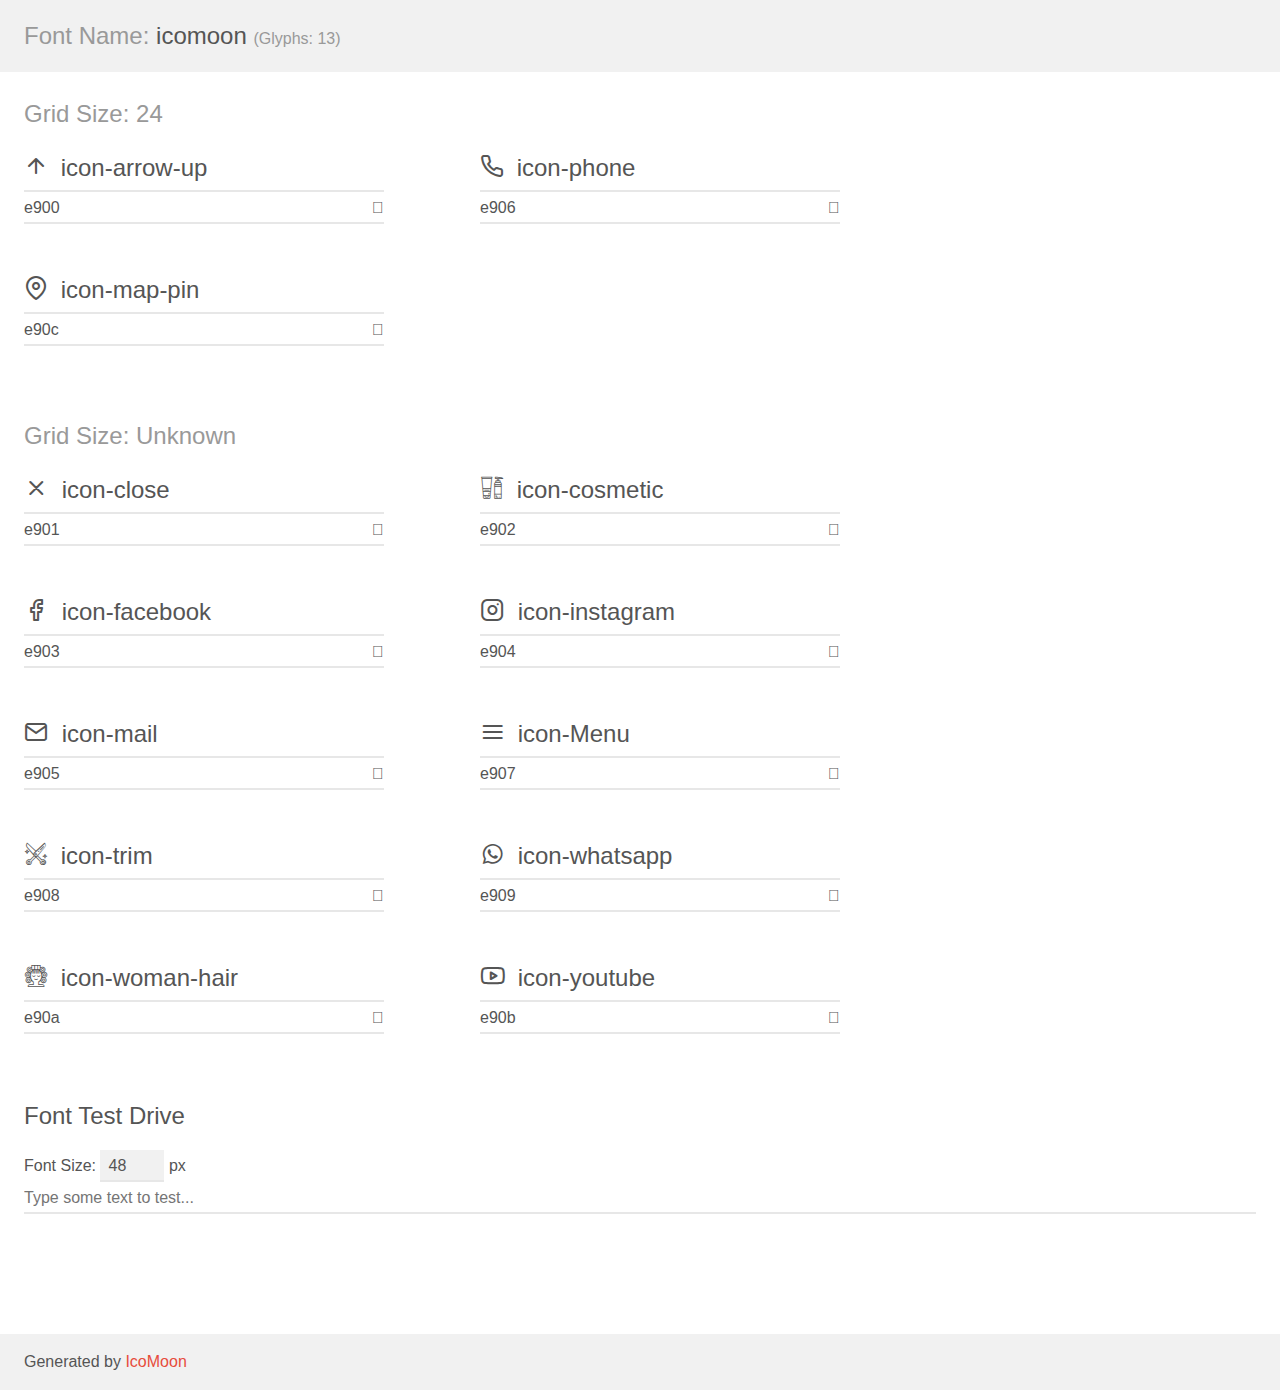
<file: assests/fonts/demo.html>
<!doctype html>
<html>
<head>
    <meta charset="utf-8">
    <title>IcoMoon Demo</title>
    <meta name="description" content="An Icon Font Generated By IcoMoon.io">
    <meta name="viewport" content="width=device-width, initial-scale=1">
    <link rel="stylesheet" href="demo-files/demo.css">
    <link rel="stylesheet" href="style.css"></head>
<body>
    <div class="bgc1 clearfix">
        <h1 class="mhmm mvm"><span class="fgc1">Font Name:</span> icomoon <small class="fgc1">(Glyphs:&nbsp;13)</small></h1>
    </div>
    <div class="clearfix mhl ptl">
        <h1 class="mvm mtn fgc1">Grid Size: 24</h1>
        <div class="glyph fs1">
            <div class="clearfix bshadow0 pbs">
                <span class="icon-arrow-up"></span>
                <span class="mls"> icon-arrow-up</span>
            </div>
            <fieldset class="fs0 size1of1 clearfix hidden-false">
                <input type="text" readonly value="e900" class="unit size1of2" />
                <input type="text" maxlength="1" readonly value="&#xe900;" class="unitRight size1of2 talign-right" />
            </fieldset>
            <div class="fs0 bshadow0 clearfix hidden-true">
                <span class="unit pvs fgc1">liga: </span>
                <input type="text" readonly value="" class="liga unitRight" />
            </div>
        </div>
        <div class="glyph fs1">
            <div class="clearfix bshadow0 pbs">
                <span class="icon-phone"></span>
                <span class="mls"> icon-phone</span>
            </div>
            <fieldset class="fs0 size1of1 clearfix hidden-false">
                <input type="text" readonly value="e906" class="unit size1of2" />
                <input type="text" maxlength="1" readonly value="&#xe906;" class="unitRight size1of2 talign-right" />
            </fieldset>
            <div class="fs0 bshadow0 clearfix hidden-true">
                <span class="unit pvs fgc1">liga: </span>
                <input type="text" readonly value="" class="liga unitRight" />
            </div>
        </div>
        <div class="glyph fs1">
            <div class="clearfix bshadow0 pbs">
                <span class="icon-map-pin"></span>
                <span class="mls"> icon-map-pin</span>
            </div>
            <fieldset class="fs0 size1of1 clearfix hidden-false">
                <input type="text" readonly value="e90c" class="unit size1of2" />
                <input type="text" maxlength="1" readonly value="&#xe90c;" class="unitRight size1of2 talign-right" />
            </fieldset>
            <div class="fs0 bshadow0 clearfix hidden-true">
                <span class="unit pvs fgc1">liga: </span>
                <input type="text" readonly value="" class="liga unitRight" />
            </div>
        </div>
    </div>
    <div class="clearfix mhl ptl">
        <h1 class="mvm mtn fgc1">Grid Size: Unknown</h1>
        <div class="glyph fs2">
            <div class="clearfix bshadow0 pbs">
                <span class="icon-close"></span>
                <span class="mls"> icon-close</span>
            </div>
            <fieldset class="fs0 size1of1 clearfix hidden-false">
                <input type="text" readonly value="e901" class="unit size1of2" />
                <input type="text" maxlength="1" readonly value="&#xe901;" class="unitRight size1of2 talign-right" />
            </fieldset>
            <div class="fs0 bshadow0 clearfix hidden-true">
                <span class="unit pvs fgc1">liga: </span>
                <input type="text" readonly value="" class="liga unitRight" />
            </div>
        </div>
        <div class="glyph fs2">
            <div class="clearfix bshadow0 pbs">
                <span class="icon-cosmetic"></span>
                <span class="mls"> icon-cosmetic</span>
            </div>
            <fieldset class="fs0 size1of1 clearfix hidden-false">
                <input type="text" readonly value="e902" class="unit size1of2" />
                <input type="text" maxlength="1" readonly value="&#xe902;" class="unitRight size1of2 talign-right" />
            </fieldset>
            <div class="fs0 bshadow0 clearfix hidden-true">
                <span class="unit pvs fgc1">liga: </span>
                <input type="text" readonly value="" class="liga unitRight" />
            </div>
        </div>
        <div class="glyph fs2">
            <div class="clearfix bshadow0 pbs">
                <span class="icon-facebook"></span>
                <span class="mls"> icon-facebook</span>
            </div>
            <fieldset class="fs0 size1of1 clearfix hidden-false">
                <input type="text" readonly value="e903" class="unit size1of2" />
                <input type="text" maxlength="1" readonly value="&#xe903;" class="unitRight size1of2 talign-right" />
            </fieldset>
            <div class="fs0 bshadow0 clearfix hidden-true">
                <span class="unit pvs fgc1">liga: </span>
                <input type="text" readonly value="" class="liga unitRight" />
            </div>
        </div>
        <div class="glyph fs2">
            <div class="clearfix bshadow0 pbs">
                <span class="icon-instagram"></span>
                <span class="mls"> icon-instagram</span>
            </div>
            <fieldset class="fs0 size1of1 clearfix hidden-false">
                <input type="text" readonly value="e904" class="unit size1of2" />
                <input type="text" maxlength="1" readonly value="&#xe904;" class="unitRight size1of2 talign-right" />
            </fieldset>
            <div class="fs0 bshadow0 clearfix hidden-true">
                <span class="unit pvs fgc1">liga: </span>
                <input type="text" readonly value="" class="liga unitRight" />
            </div>
        </div>
        <div class="glyph fs2">
            <div class="clearfix bshadow0 pbs">
                <span class="icon-mail"></span>
                <span class="mls"> icon-mail</span>
            </div>
            <fieldset class="fs0 size1of1 clearfix hidden-false">
                <input type="text" readonly value="e905" class="unit size1of2" />
                <input type="text" maxlength="1" readonly value="&#xe905;" class="unitRight size1of2 talign-right" />
            </fieldset>
            <div class="fs0 bshadow0 clearfix hidden-true">
                <span class="unit pvs fgc1">liga: </span>
                <input type="text" readonly value="" class="liga unitRight" />
            </div>
        </div>
        <div class="glyph fs2">
            <div class="clearfix bshadow0 pbs">
                <span class="icon-Menu"></span>
                <span class="mls"> icon-Menu</span>
            </div>
            <fieldset class="fs0 size1of1 clearfix hidden-false">
                <input type="text" readonly value="e907" class="unit size1of2" />
                <input type="text" maxlength="1" readonly value="&#xe907;" class="unitRight size1of2 talign-right" />
            </fieldset>
            <div class="fs0 bshadow0 clearfix hidden-true">
                <span class="unit pvs fgc1">liga: </span>
                <input type="text" readonly value="" class="liga unitRight" />
            </div>
        </div>
        <div class="glyph fs2">
            <div class="clearfix bshadow0 pbs">
                <span class="icon-trim"></span>
                <span class="mls"> icon-trim</span>
            </div>
            <fieldset class="fs0 size1of1 clearfix hidden-false">
                <input type="text" readonly value="e908" class="unit size1of2" />
                <input type="text" maxlength="1" readonly value="&#xe908;" class="unitRight size1of2 talign-right" />
            </fieldset>
            <div class="fs0 bshadow0 clearfix hidden-true">
                <span class="unit pvs fgc1">liga: </span>
                <input type="text" readonly value="" class="liga unitRight" />
            </div>
        </div>
        <div class="glyph fs2">
            <div class="clearfix bshadow0 pbs">
                <span class="icon-whatsapp"></span>
                <span class="mls"> icon-whatsapp</span>
            </div>
            <fieldset class="fs0 size1of1 clearfix hidden-false">
                <input type="text" readonly value="e909" class="unit size1of2" />
                <input type="text" maxlength="1" readonly value="&#xe909;" class="unitRight size1of2 talign-right" />
            </fieldset>
            <div class="fs0 bshadow0 clearfix hidden-true">
                <span class="unit pvs fgc1">liga: </span>
                <input type="text" readonly value="" class="liga unitRight" />
            </div>
        </div>
        <div class="glyph fs2">
            <div class="clearfix bshadow0 pbs">
                <span class="icon-woman-hair"></span>
                <span class="mls"> icon-woman-hair</span>
            </div>
            <fieldset class="fs0 size1of1 clearfix hidden-false">
                <input type="text" readonly value="e90a" class="unit size1of2" />
                <input type="text" maxlength="1" readonly value="&#xe90a;" class="unitRight size1of2 talign-right" />
            </fieldset>
            <div class="fs0 bshadow0 clearfix hidden-true">
                <span class="unit pvs fgc1">liga: </span>
                <input type="text" readonly value="" class="liga unitRight" />
            </div>
        </div>
        <div class="glyph fs2">
            <div class="clearfix bshadow0 pbs">
                <span class="icon-youtube"></span>
                <span class="mls"> icon-youtube</span>
            </div>
            <fieldset class="fs0 size1of1 clearfix hidden-false">
                <input type="text" readonly value="e90b" class="unit size1of2" />
                <input type="text" maxlength="1" readonly value="&#xe90b;" class="unitRight size1of2 talign-right" />
            </fieldset>
            <div class="fs0 bshadow0 clearfix hidden-true">
                <span class="unit pvs fgc1">liga: </span>
                <input type="text" readonly value="" class="liga unitRight" />
            </div>
        </div>
    </div>

    <!--[if gt IE 8]><!-->
    <div class="mhl clearfix mbl">
        <h1>Font Test Drive</h1>
        <label>
            Font Size: <input id="fontSize" type="number" class="textbox0 mbm"
            min="8" value="48" />
            px
        </label>
        <input id="testText" type="text" class="phl size1of1 mvl"
        placeholder="Type some text to test..." value=""/>
        <div id="testDrive" class="icon-" style="font-family: icomoon">&nbsp;
        </div>
    </div>
    <!--<![endif]-->
    <div class="bgc1 clearfix">
        <p class="mhl">Generated by <a href="https://icomoon.io/app">IcoMoon</a></p>
    </div>

    <script src="demo-files/demo.js"></script>
</body>
</html>
</file>
<file: assests/fonts/demo-files/demo.css>
body {
  padding: 0;
  margin: 0;
  font-family: sans-serif;
  font-size: 1em;
  line-height: 1.5;
  color: #555;
  background: #fff;
}
h1 {
  font-size: 1.5em;
  font-weight: normal;
}
small {
  font-size: .66666667em;
}
a {
  color: #e74c3c;
  text-decoration: none;
}
a:hover, a:focus {
  box-shadow: 0 1px #e74c3c;
}
.bshadow0, input {
  box-shadow: inset 0 -2px #e7e7e7;
}
input:hover {
  box-shadow: inset 0 -2px #ccc;
}
input, fieldset {
  font-family: sans-serif;
  font-size: 1em;
  margin: 0;
  padding: 0;
  border: 0;
}
input {
  color: inherit;
  line-height: 1.5;
  height: 1.5em;
  padding: .25em 0;
}
input:focus {
  outline: none;
  box-shadow: inset 0 -2px #449fdb;
}
.glyph {
  font-size: 16px;
  width: 15em;
  padding-bottom: 1em;
  margin-right: 4em;
  margin-bottom: 1em;
  float: left;
  overflow: hidden;
}
.liga {
  width: 80%;
  width: calc(100% - 2.5em);
}
.talign-right {
  text-align: right;
}
.talign-center {
  text-align: center;
}
.bgc1 {
  background: #f1f1f1;
}
.fgc1 {
  color: #999;
}
.fgc0 {
  color: #000;
}
p {
  margin-top: 1em;
  margin-bottom: 1em;
}
.mvm {
  margin-top: .75em;
  margin-bottom: .75em;
}
.mtn {
  margin-top: 0;
}
.mtl, .mal {
  margin-top: 1.5em;
}
.mbl, .mal {
  margin-bottom: 1.5em;
}
.mal, .mhl {
  margin-left: 1.5em;
  margin-right: 1.5em;
}
.mhmm {
  margin-left: 1em;
  margin-right: 1em;
}
.mls {
  margin-left: .25em;
}
.ptl {
  padding-top: 1.5em;
}
.pbs, .pvs {
  padding-bottom: .25em;
}
.pvs, .pts {
  padding-top: .25em;
}
.unit {
  float: left;
}
.unitRight {
  float: right;
}
.size1of2 {
  width: 50%;
}
.size1of1 {
  width: 100%;
}
.clearfix:before, .clearfix:after {
  content: " ";
  display: table;
}
.clearfix:after {
  clear: both;
}
.hidden-true {
  display: none;
}
.textbox0 {
  width: 3em;
  background: #f1f1f1;
  padding: .25em .5em;
  line-height: 1.5;
  height: 1.5em;
}
#testDrive {
  display: block;
  padding-top: 24px;
  line-height: 1.5;
}
.fs0 {
  font-size: 16px;
}
.fs1 {
  font-size: 24px;
}
.fs2 {
  font-size: 24px;
}
</file>
<file: assests/fonts/style.css>
@font-face {
  font-family: 'icomoon';
  src:  url('fonts/icomoon.eot?efpidm');
  src:  url('fonts/icomoon.eot?efpidm#iefix') format('embedded-opentype'),
    url('fonts/icomoon.ttf?efpidm') format('truetype'),
    url('fonts/icomoon.woff?efpidm') format('woff'),
    url('fonts/icomoon.svg?efpidm#icomoon') format('svg');
  font-weight: normal;
  font-style: normal;
  font-display: block;
}

[class^="icon-"], [class*=" icon-"] {
  /* use !important to prevent issues with browser extensions that change fonts */
  font-family: 'icomoon' !important;
  speak: never;
  font-style: normal;
  font-weight: normal;
  font-variant: normal;
  text-transform: none;
  line-height: 1;

  /* Better Font Rendering =========== */
  -webkit-font-smoothing: antialiased;
  -moz-osx-font-smoothing: grayscale;
}

.icon-arrow-up:before {
  content: "\e900";
}
.icon-phone:before {
  content: "\e906";
}
.icon-map-pin:before {
  content: "\e90c";
}
.icon-close:before {
  content: "\e901";
}
.icon-cosmetic:before {
  content: "\e902";
}
.icon-facebook:before {
  content: "\e903";
}
.icon-instagram:before {
  content: "\e904";
}
.icon-mail:before {
  content: "\e905";
}
.icon-Menu:before {
  content: "\e907";
}
.icon-trim:before {
  content: "\e908";
}
.icon-whatsapp:before {
  content: "\e909";
}
.icon-woman-hair:before {
  content: "\e90a";
}
.icon-youtube:before {
  content: "\e90b";
}
</file>
